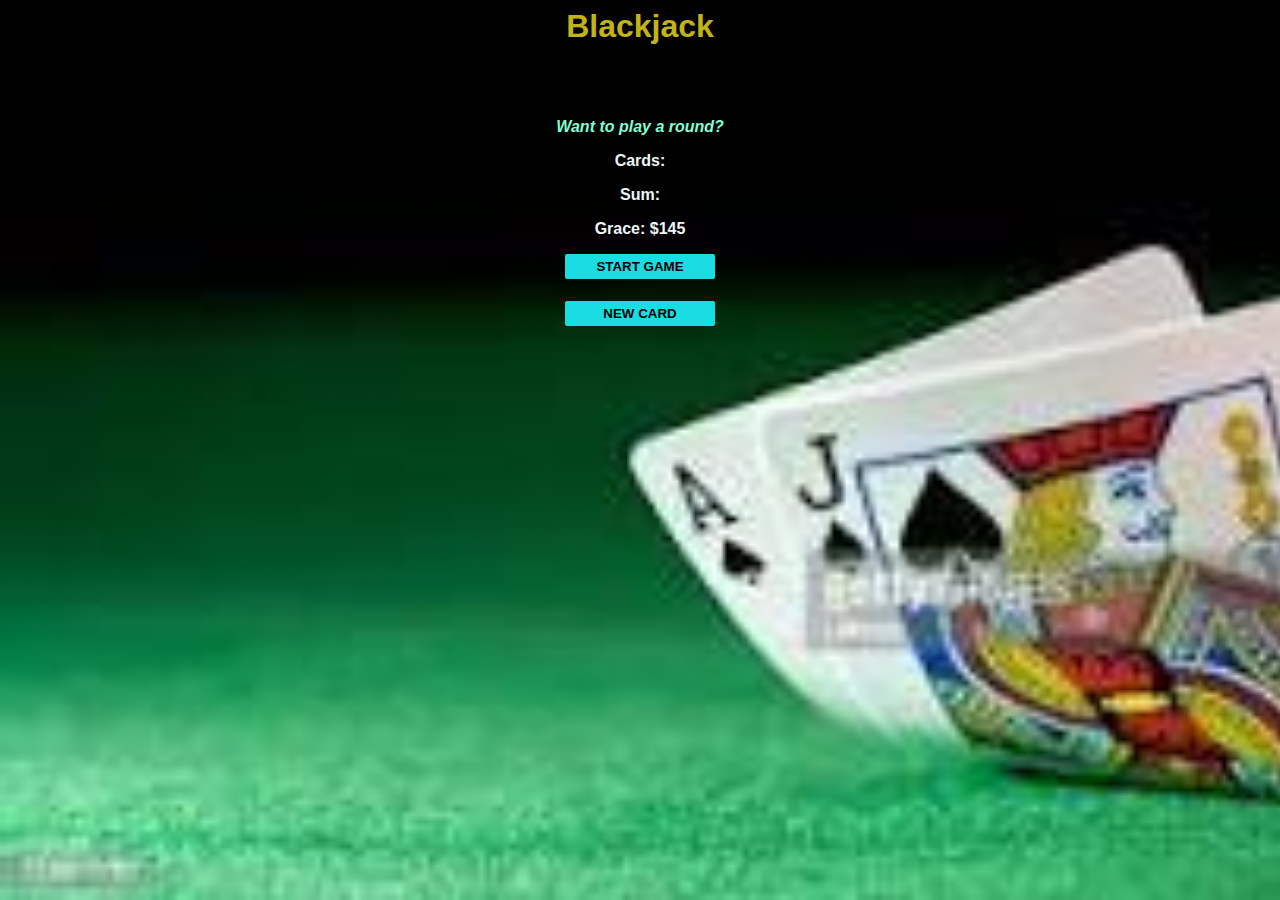
<file: index.html>
<html>
    <head>
        <link rel="stylesheet" href="index.css">
    </head>
    <body>
        <h1>Blackjack</h1>
        <br>
        <br>
        <p id="message-el"> Want to play a round?</p>
        <p id="cards-el">Cards:</p>
        <p id="sum-el">Sum:</p>
        <p id="player-el"></p>
        <button onclick="startGame()">START GAME</button>
        <br>
        <br>
        <button onclick="newCard()">NEW CARD</button>
        <script src="index.js"></script>
    </body>
</html>
</file>
<file: index.css>
body{
   
   font-family: 'Trebuchet MS', 'Lucida Sans Unicode', 'Lucida Grande', 'Lucida Sans', Arial, sans-serif;
   background-image: url("blackj.jpg");
    background-size: cover;
    text-align: center;
    color: rgb(236, 246, 246);
    font-weight: bold;
}
h1{
   color: rgb(194, 180, 22);
   font-weight:bolder;
}
#message-el {
   font-style:oblique;
   font-weight: bold;
   color:aquamarine;
}
button {
   text: color #054221;
   width: 150px;
   background: rgb(26, 220, 227);
   padding-top: 5px;
   padding-bottom: 5px;
   font-weight: bold;
   border: none;
   border-radius: 2px;;
   margin-bottom: 4px;
}
</file>
